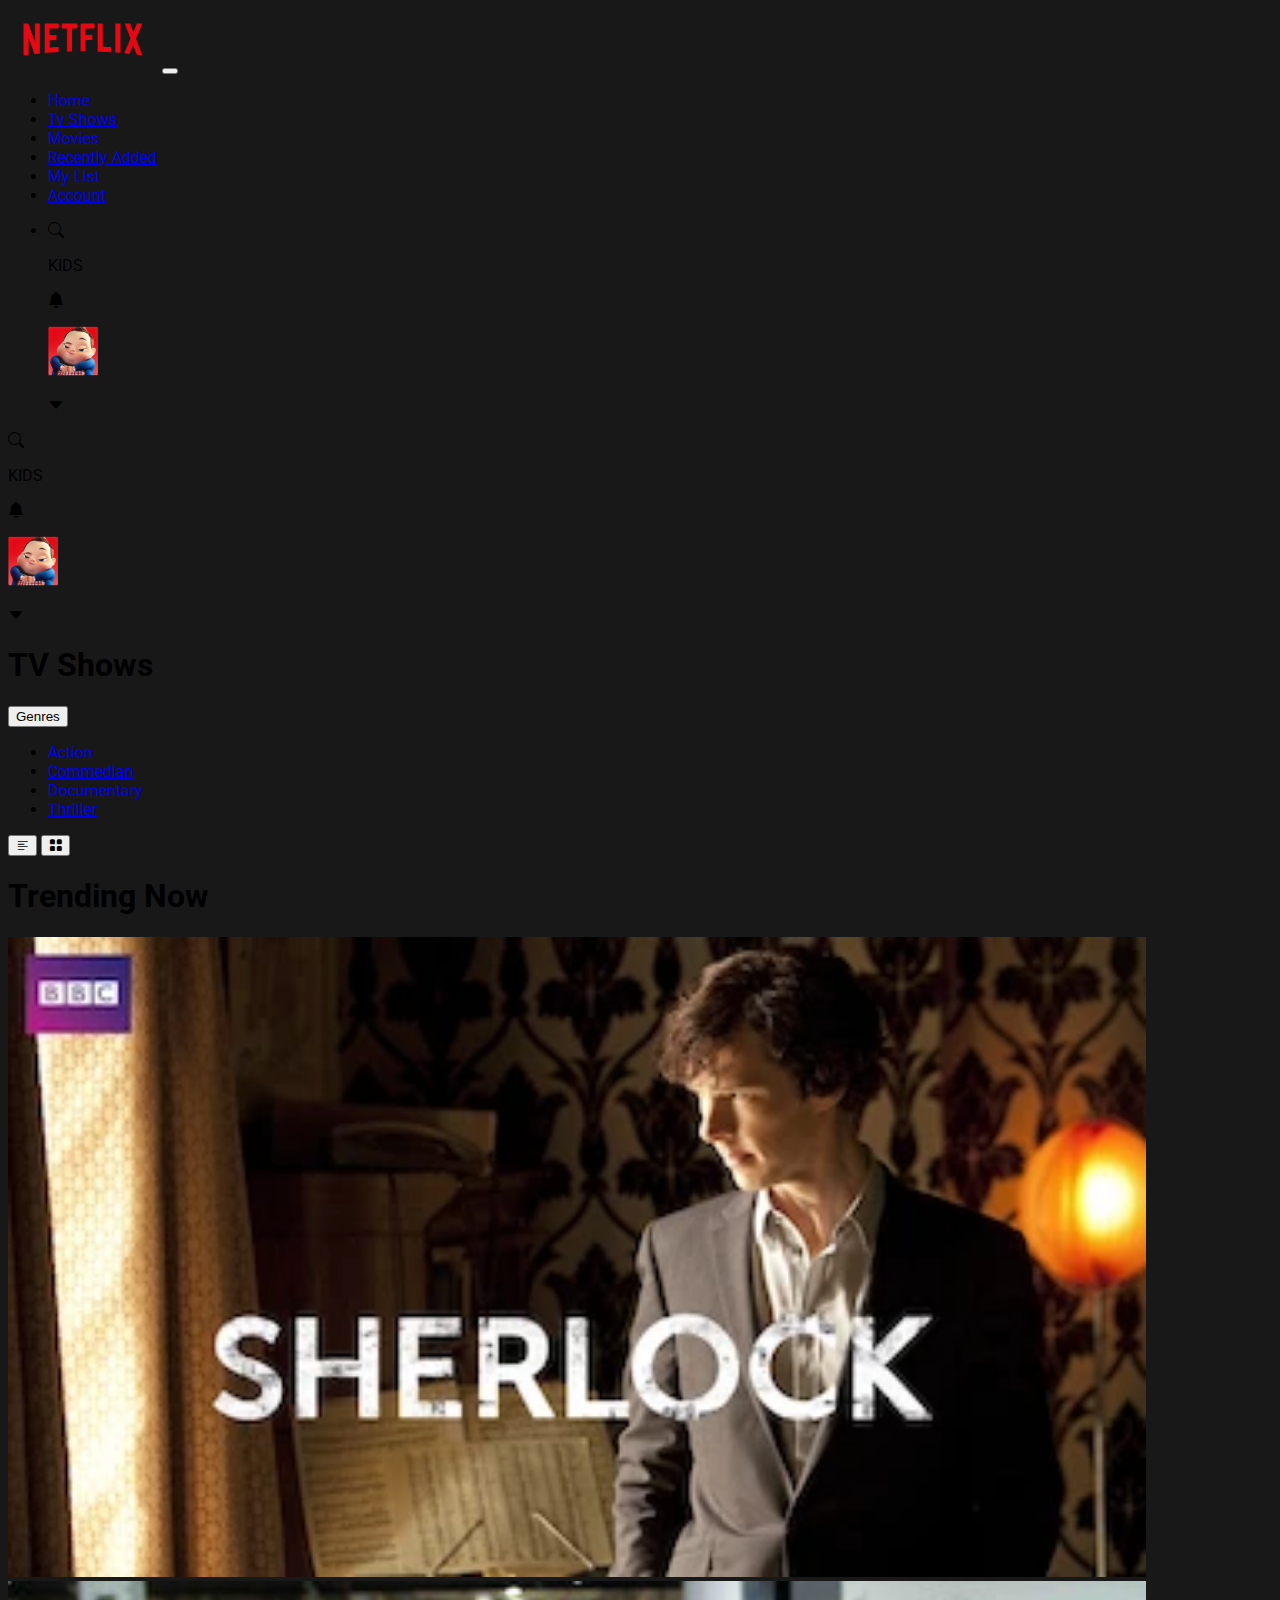
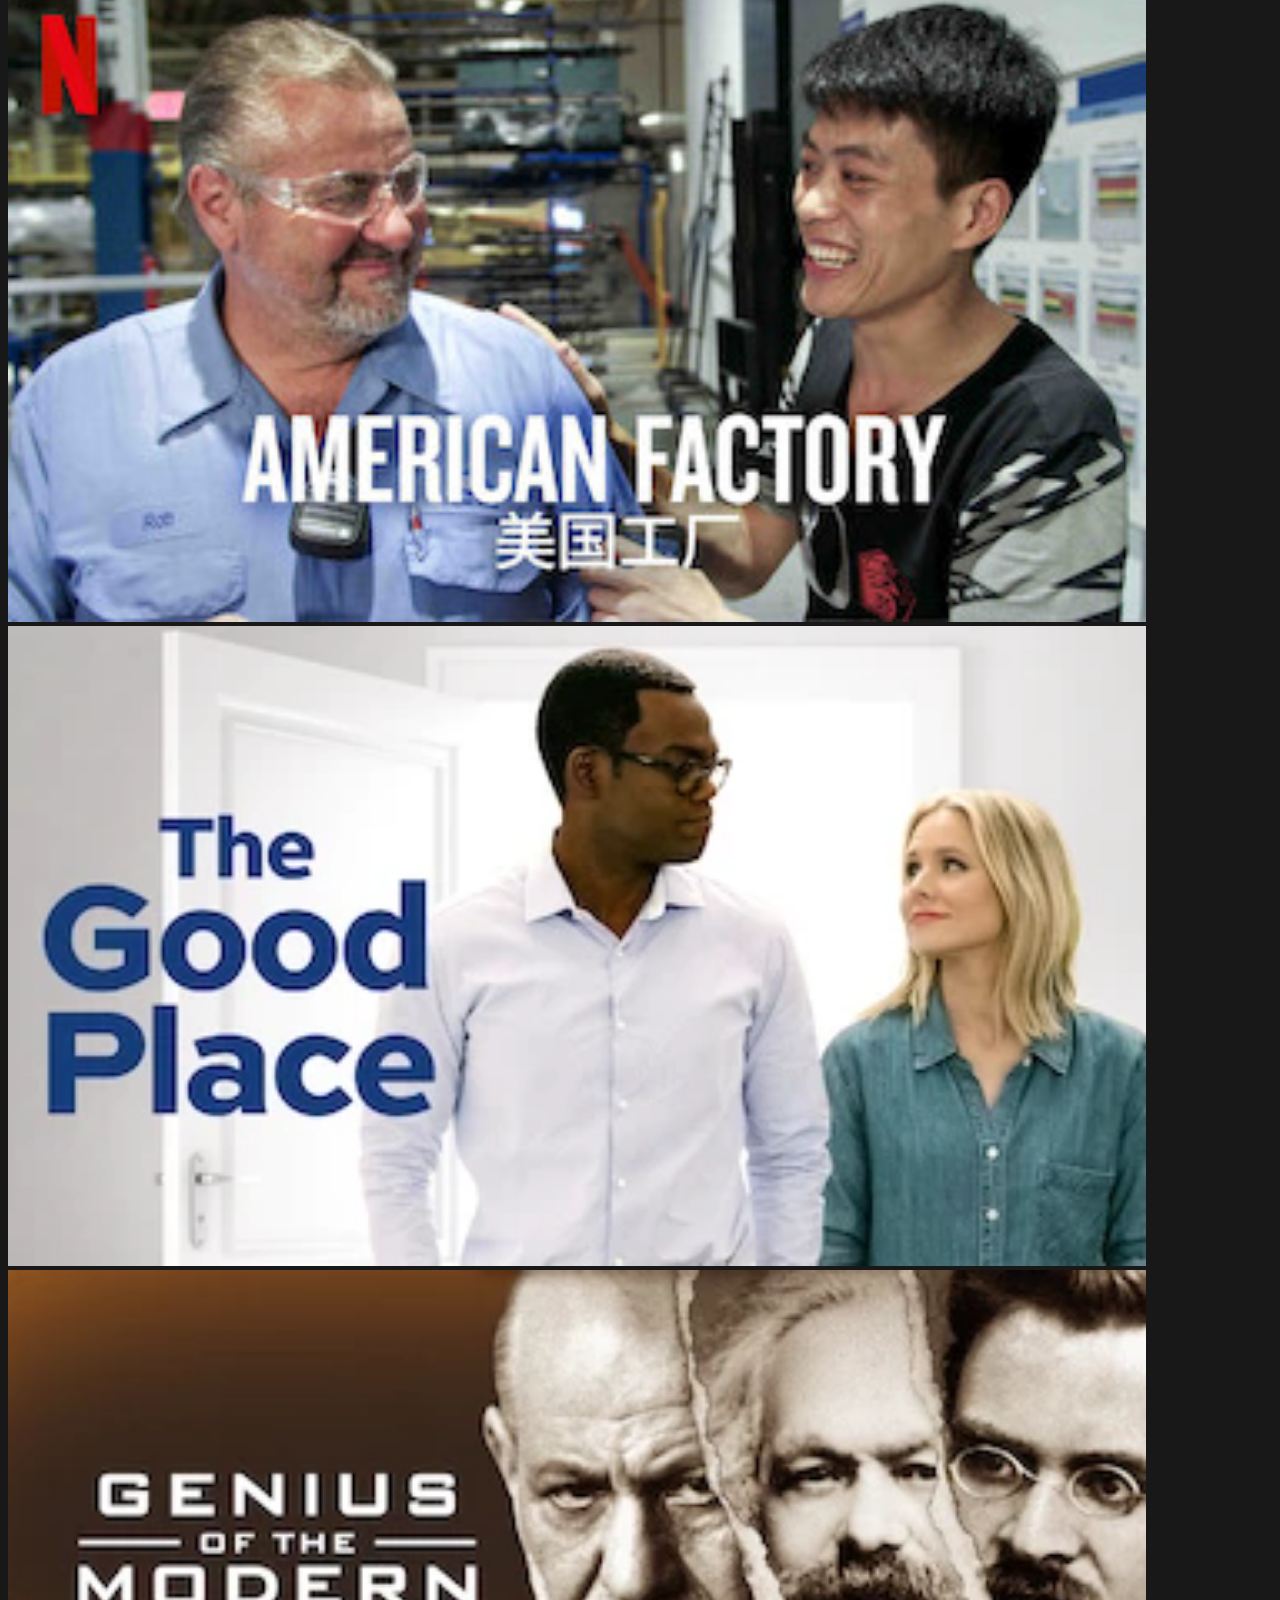
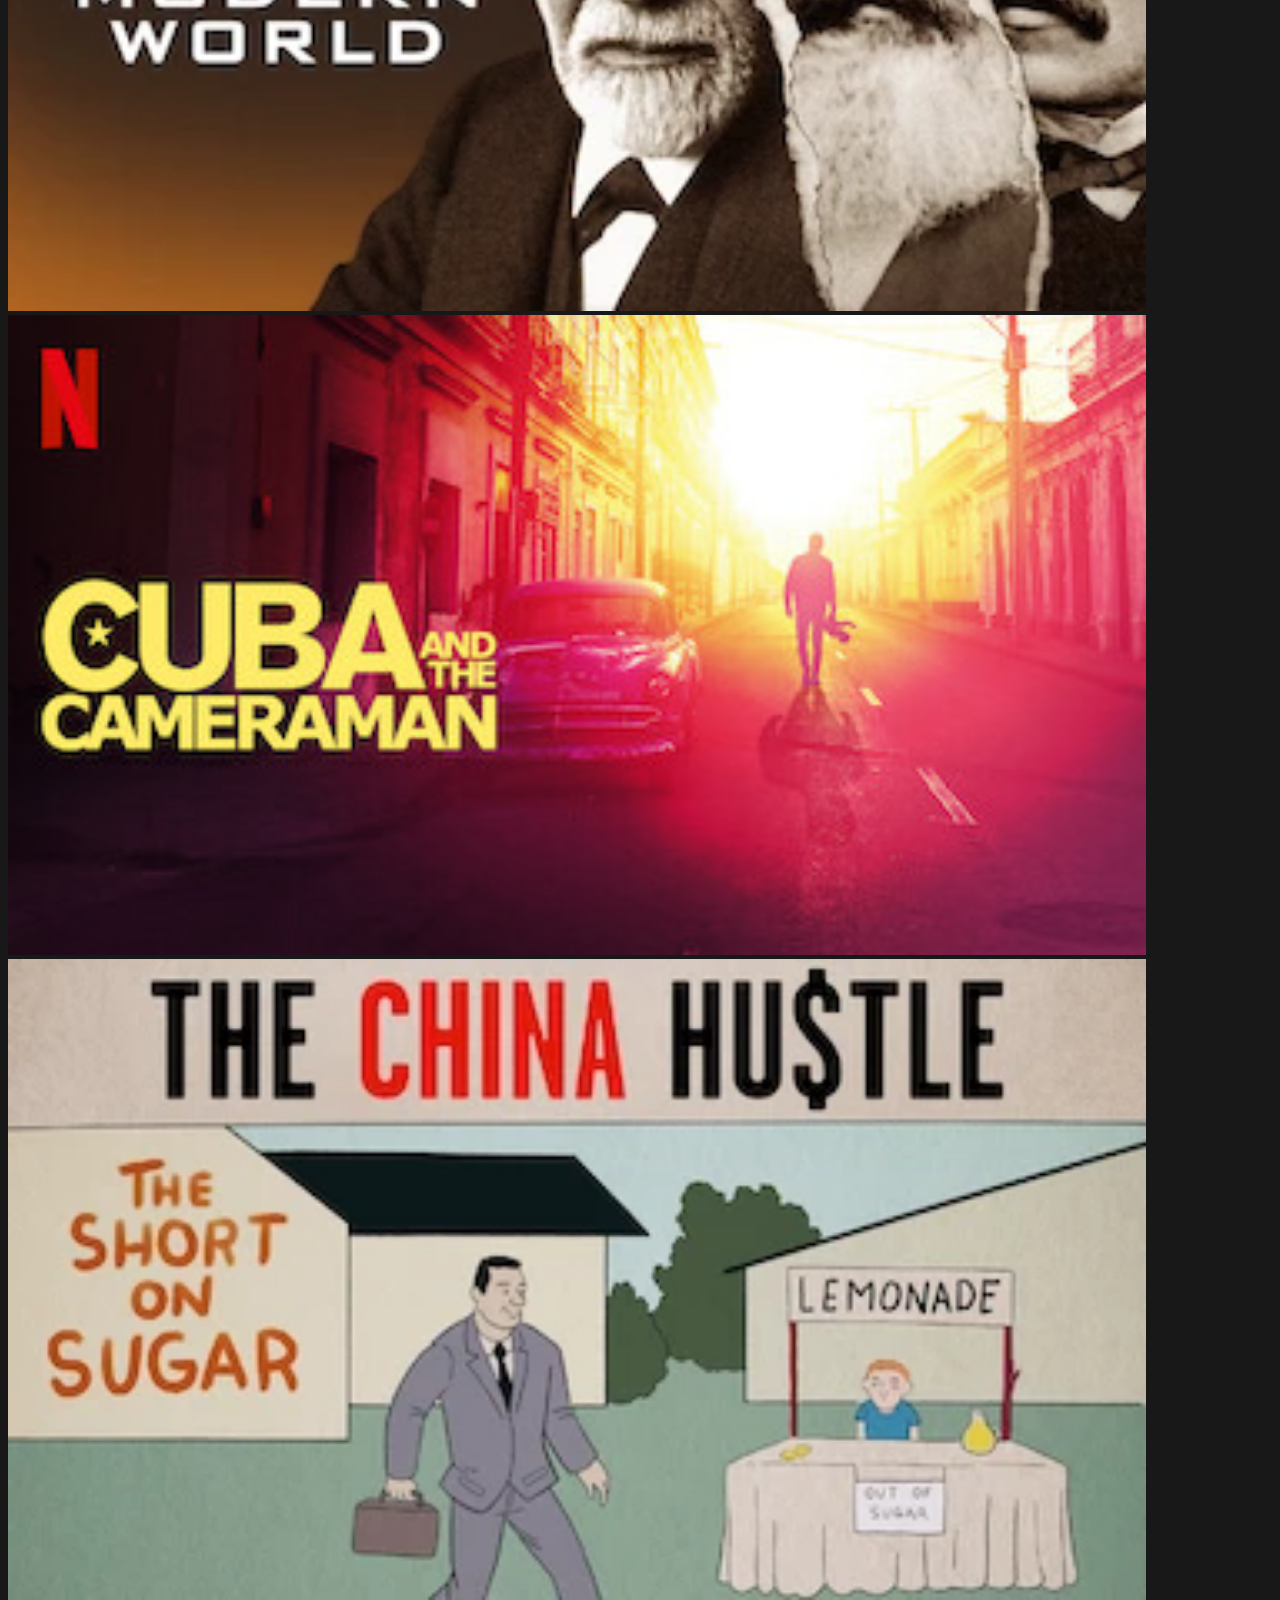
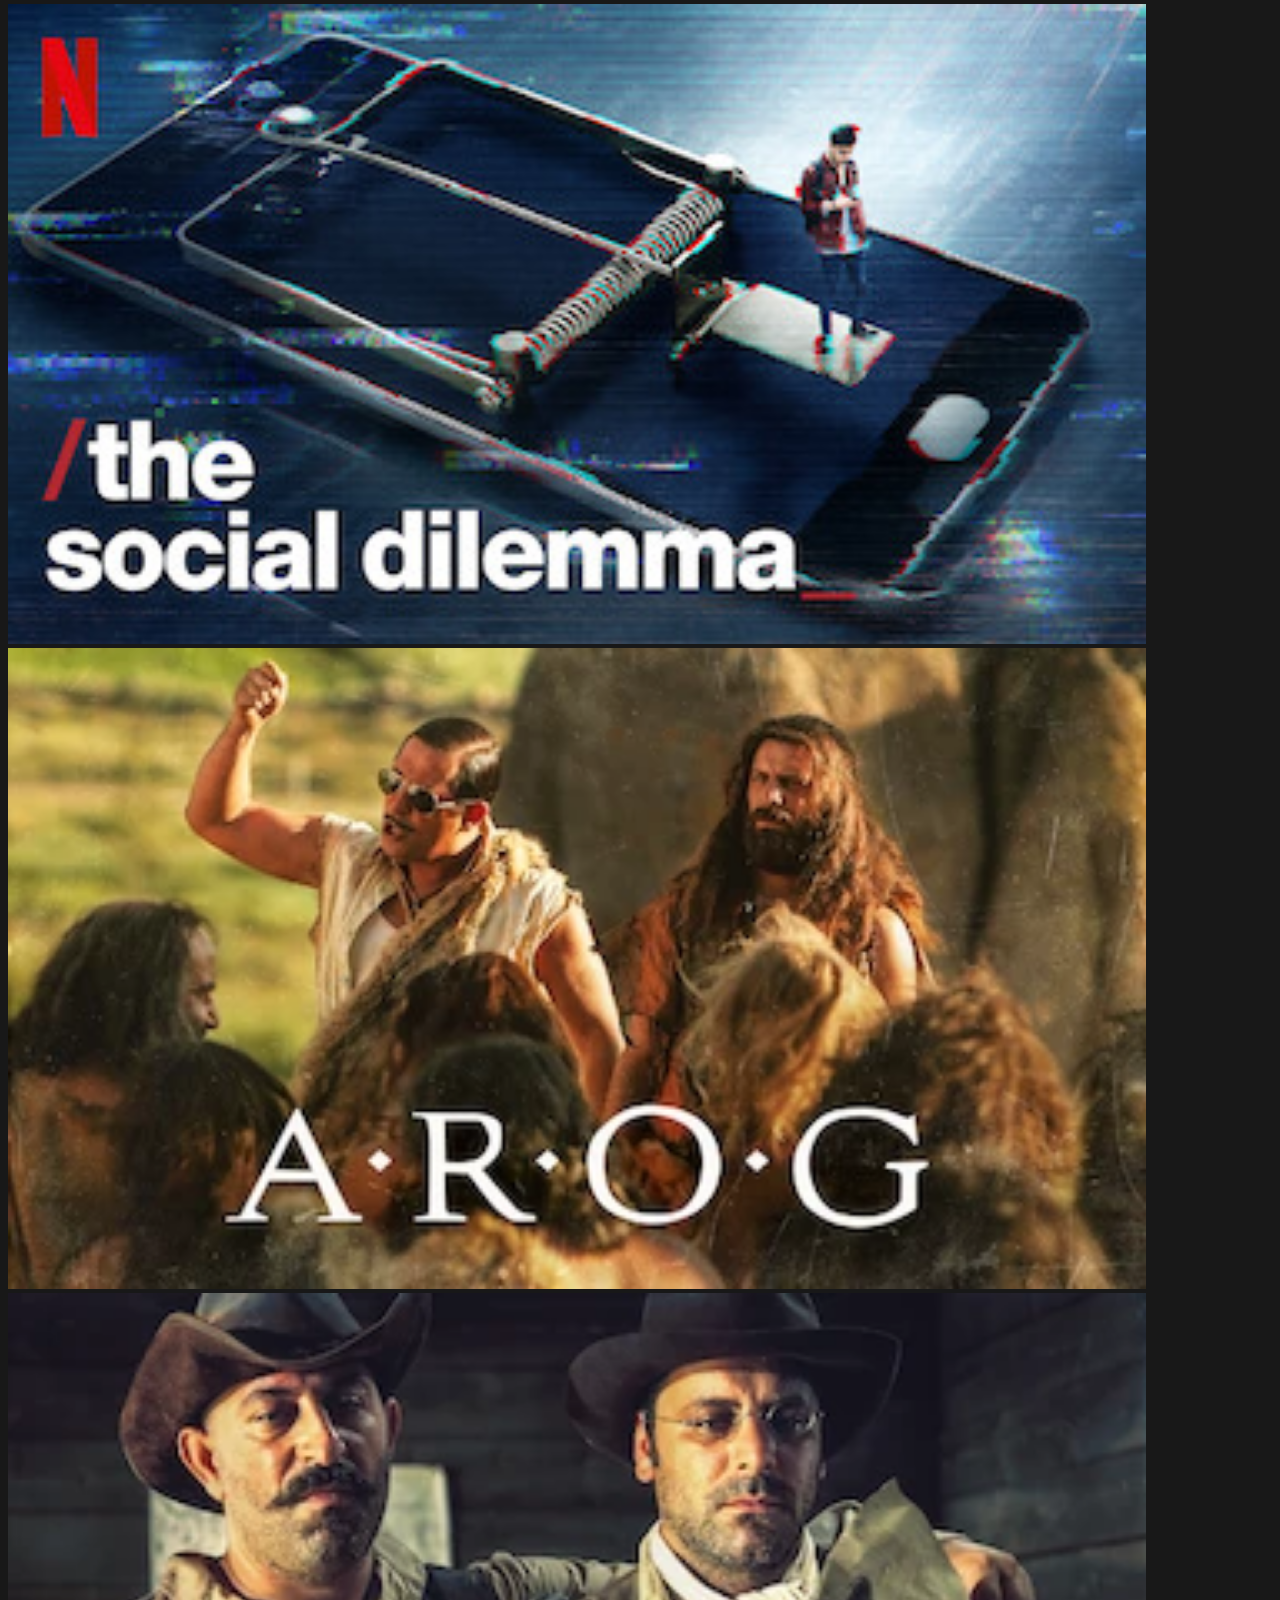
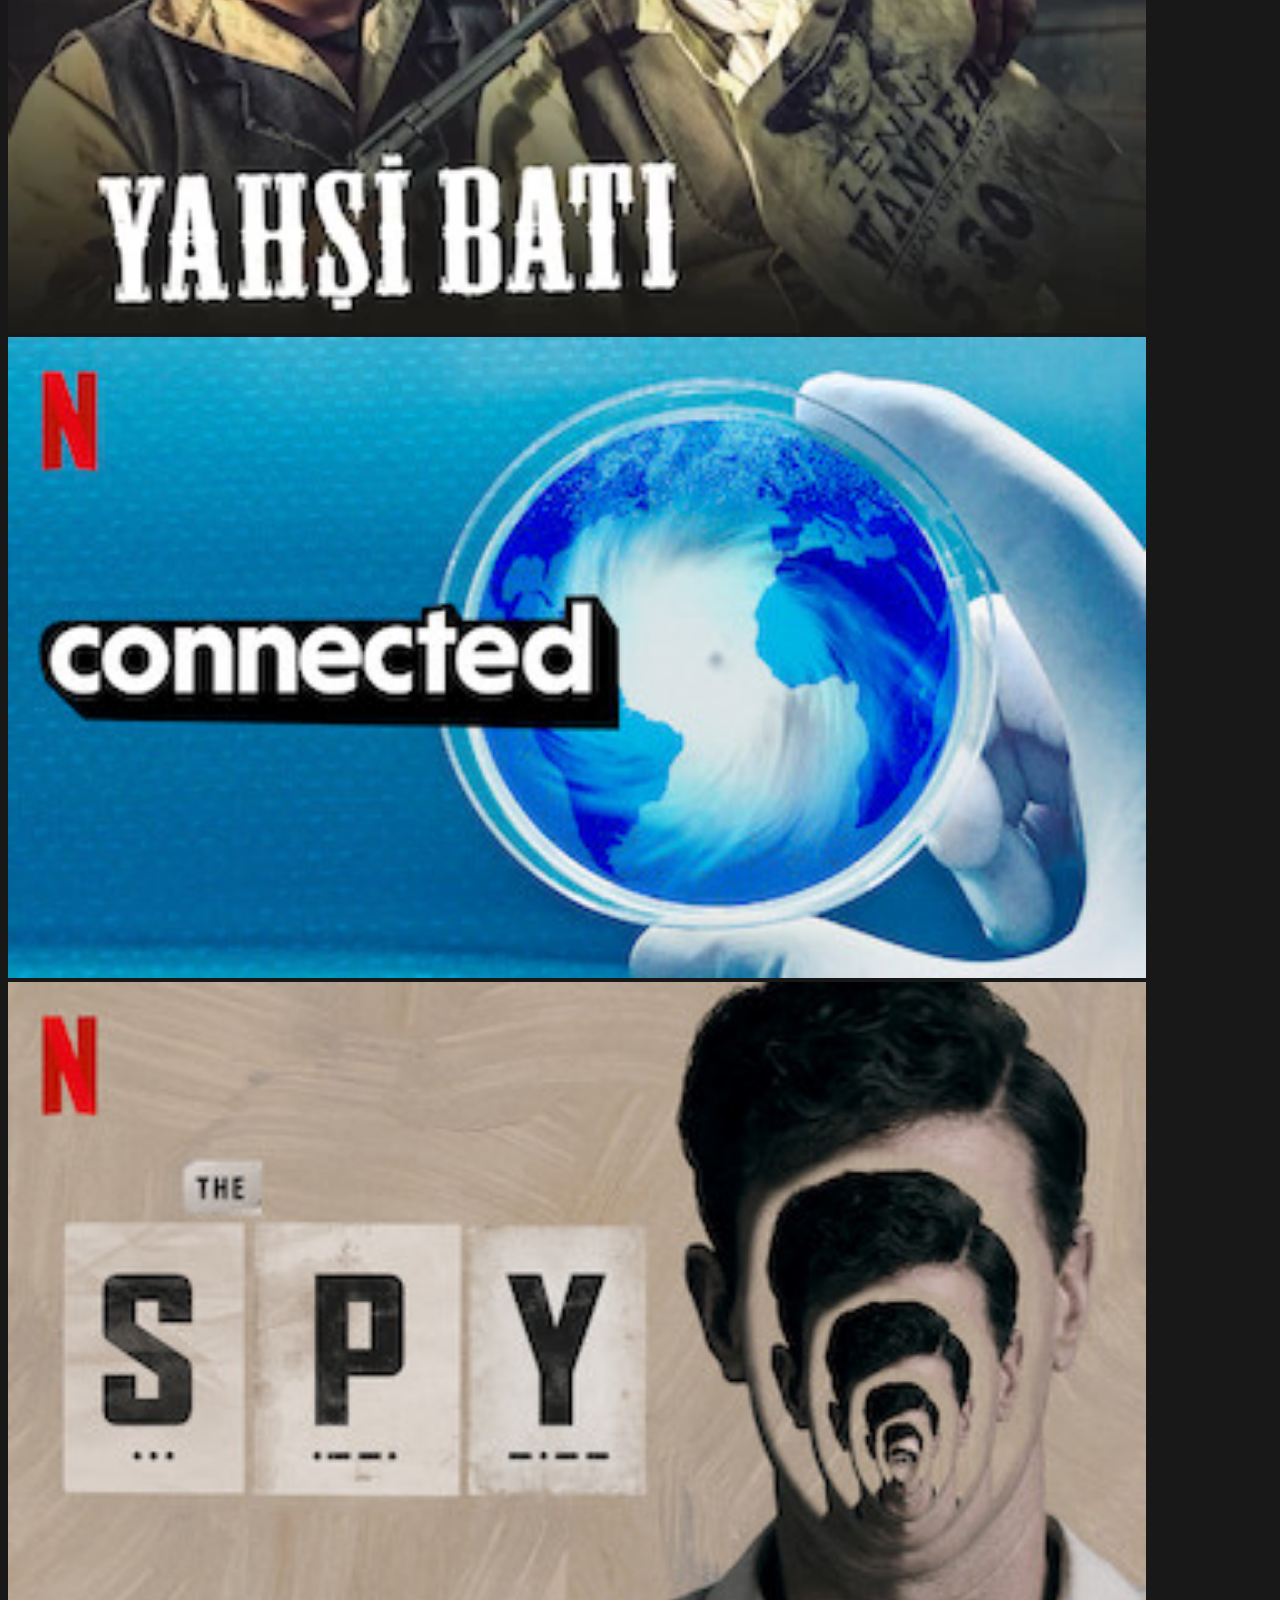
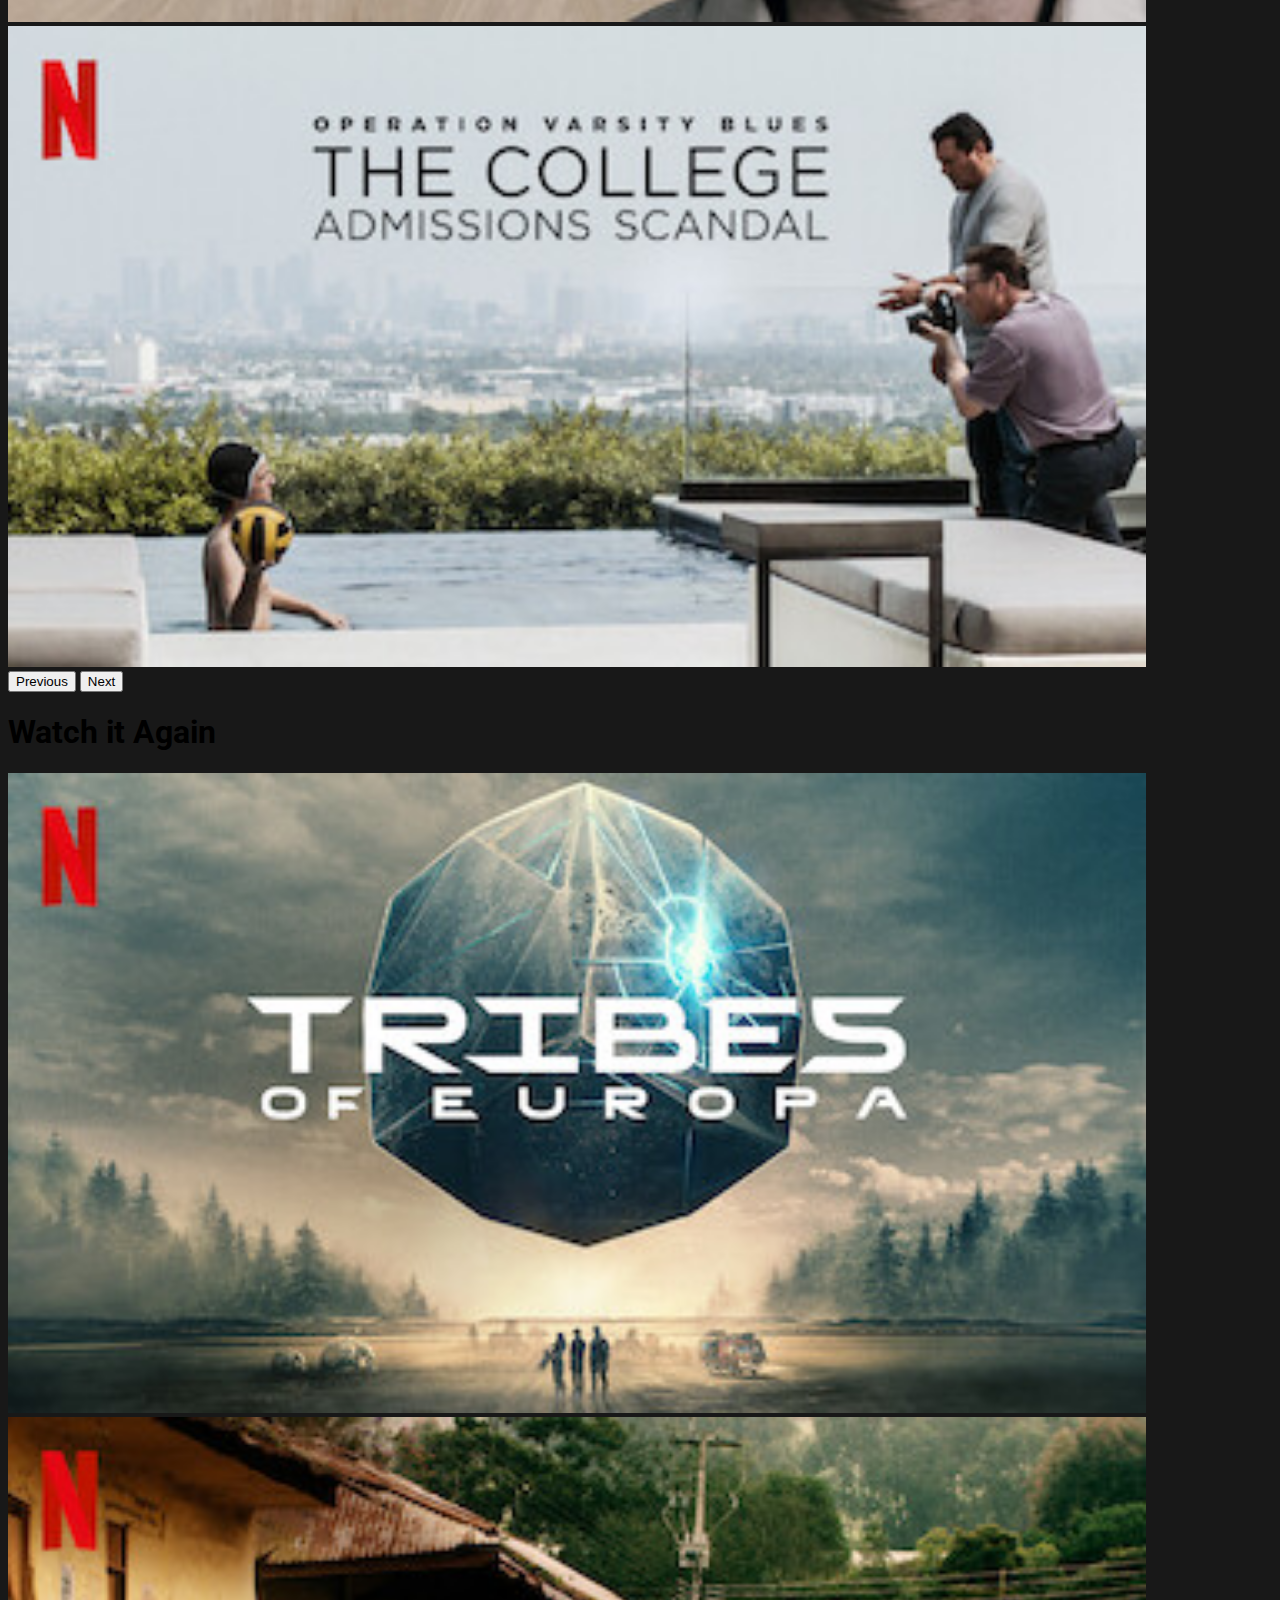
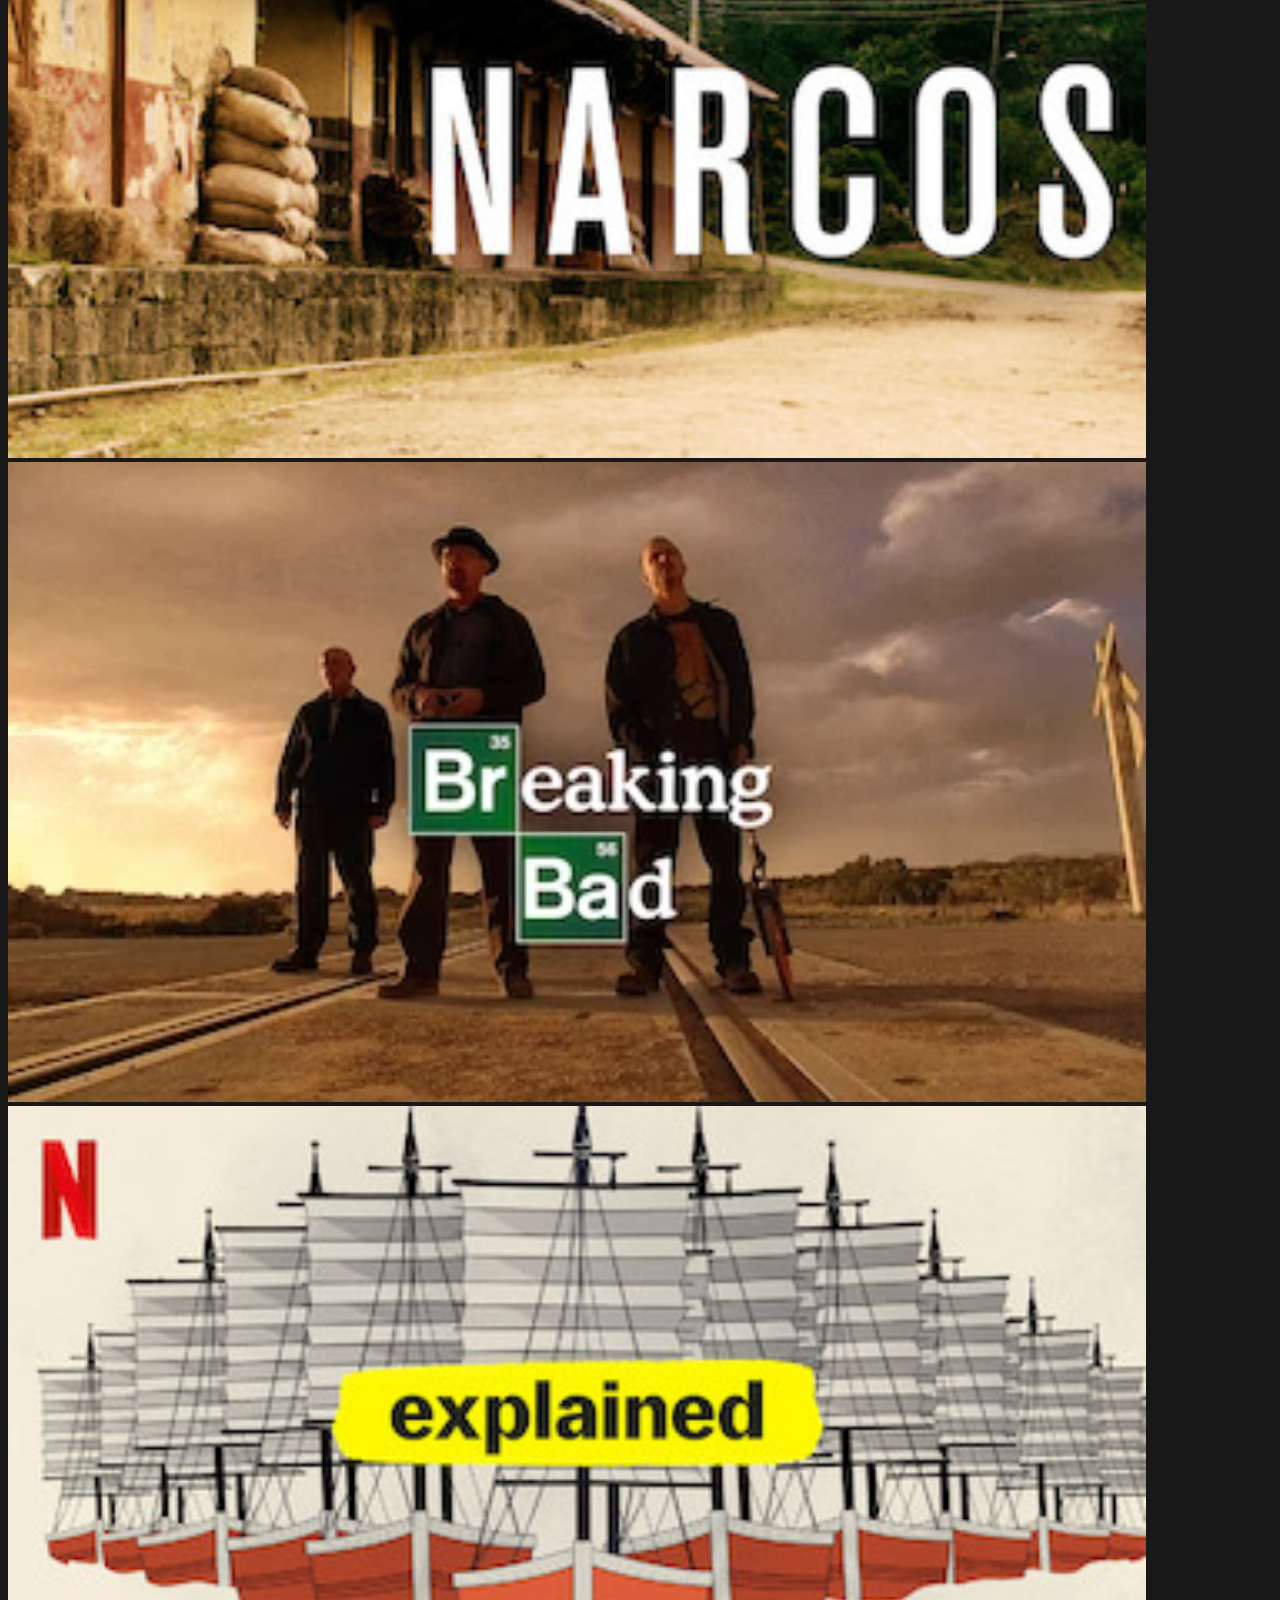
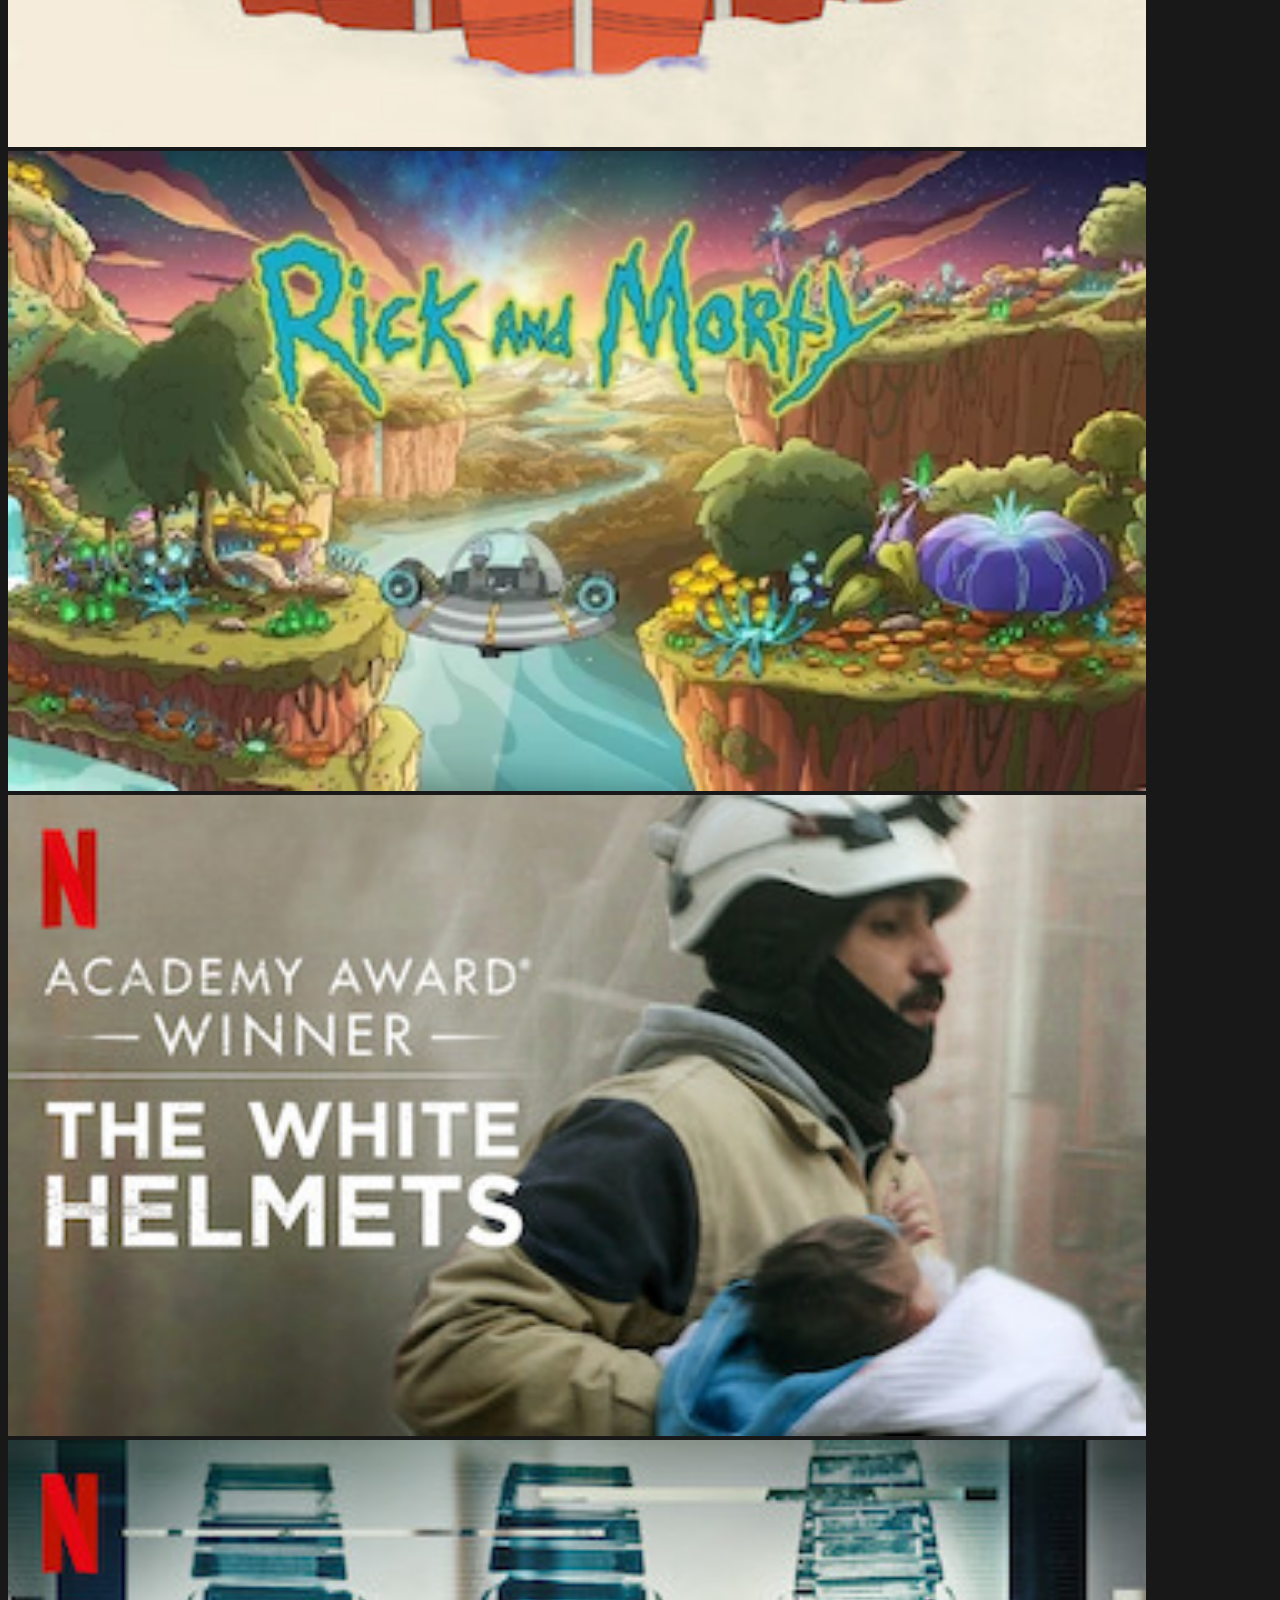
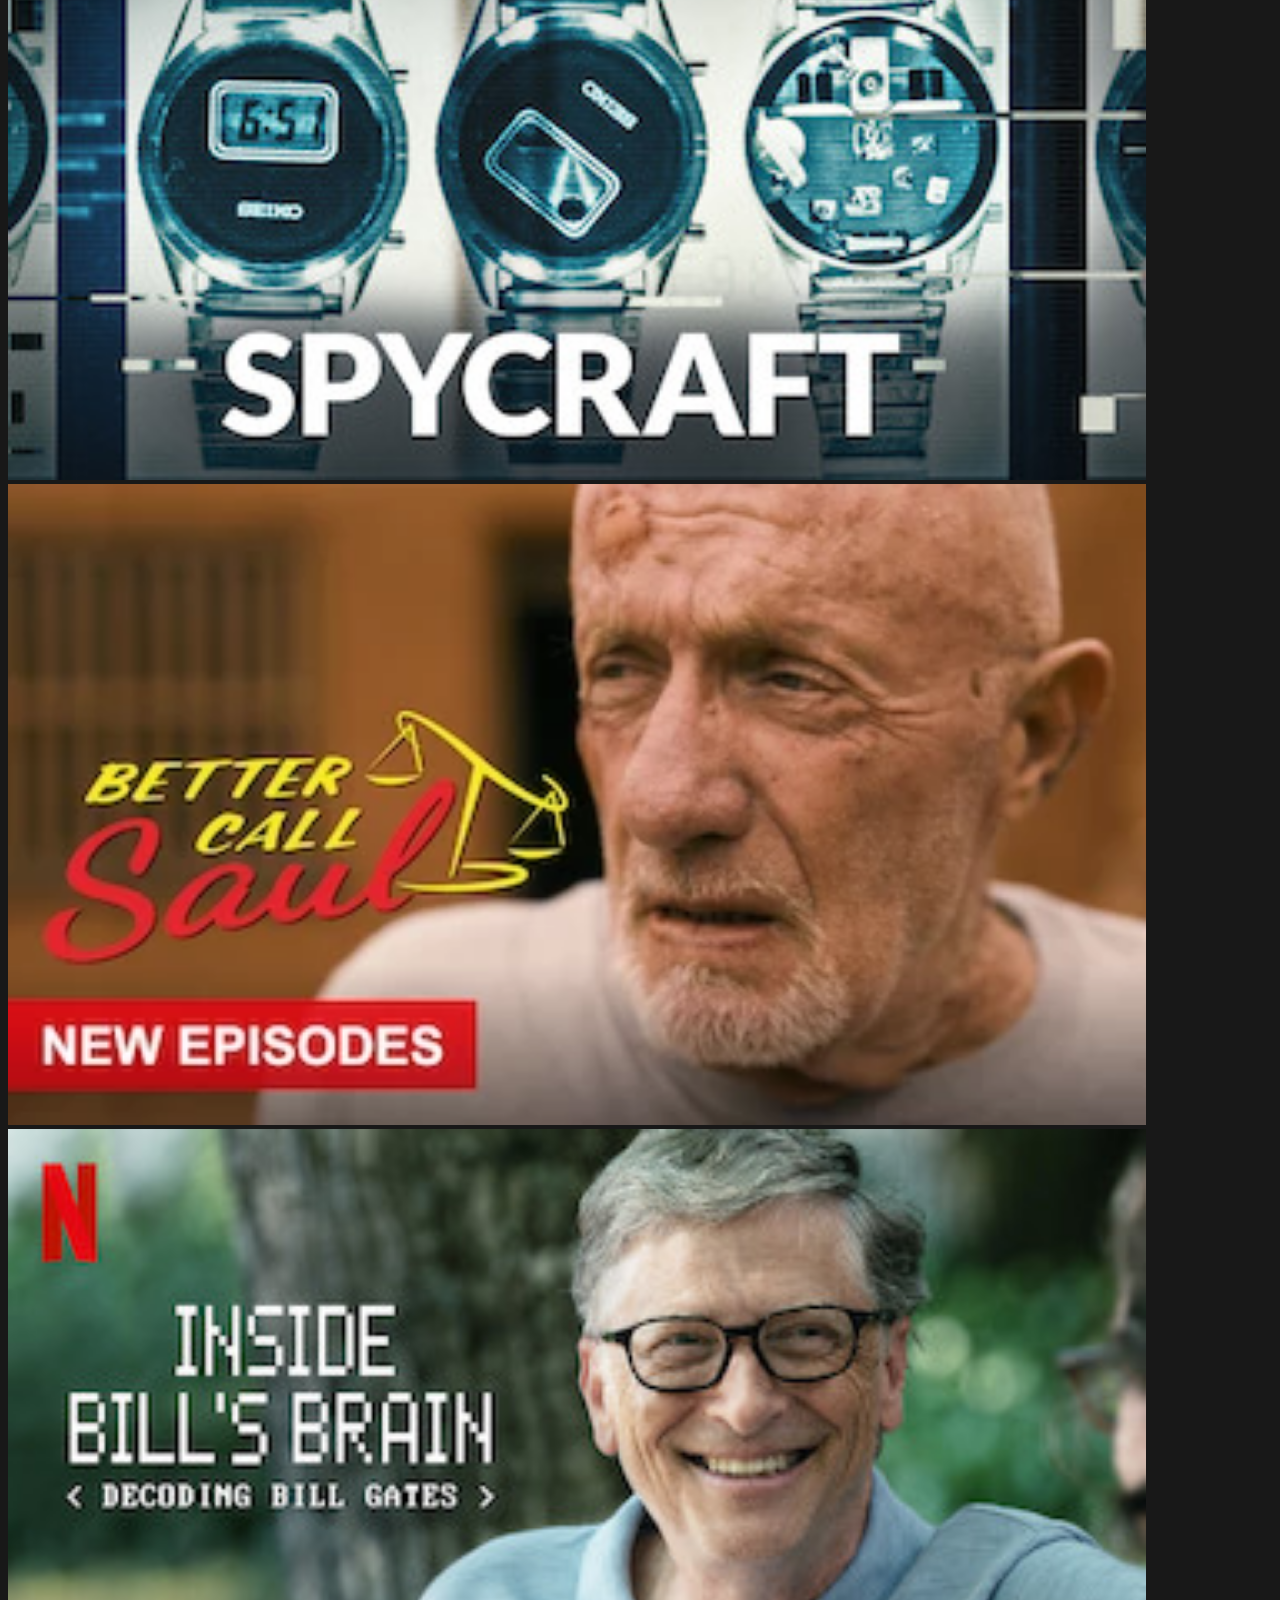
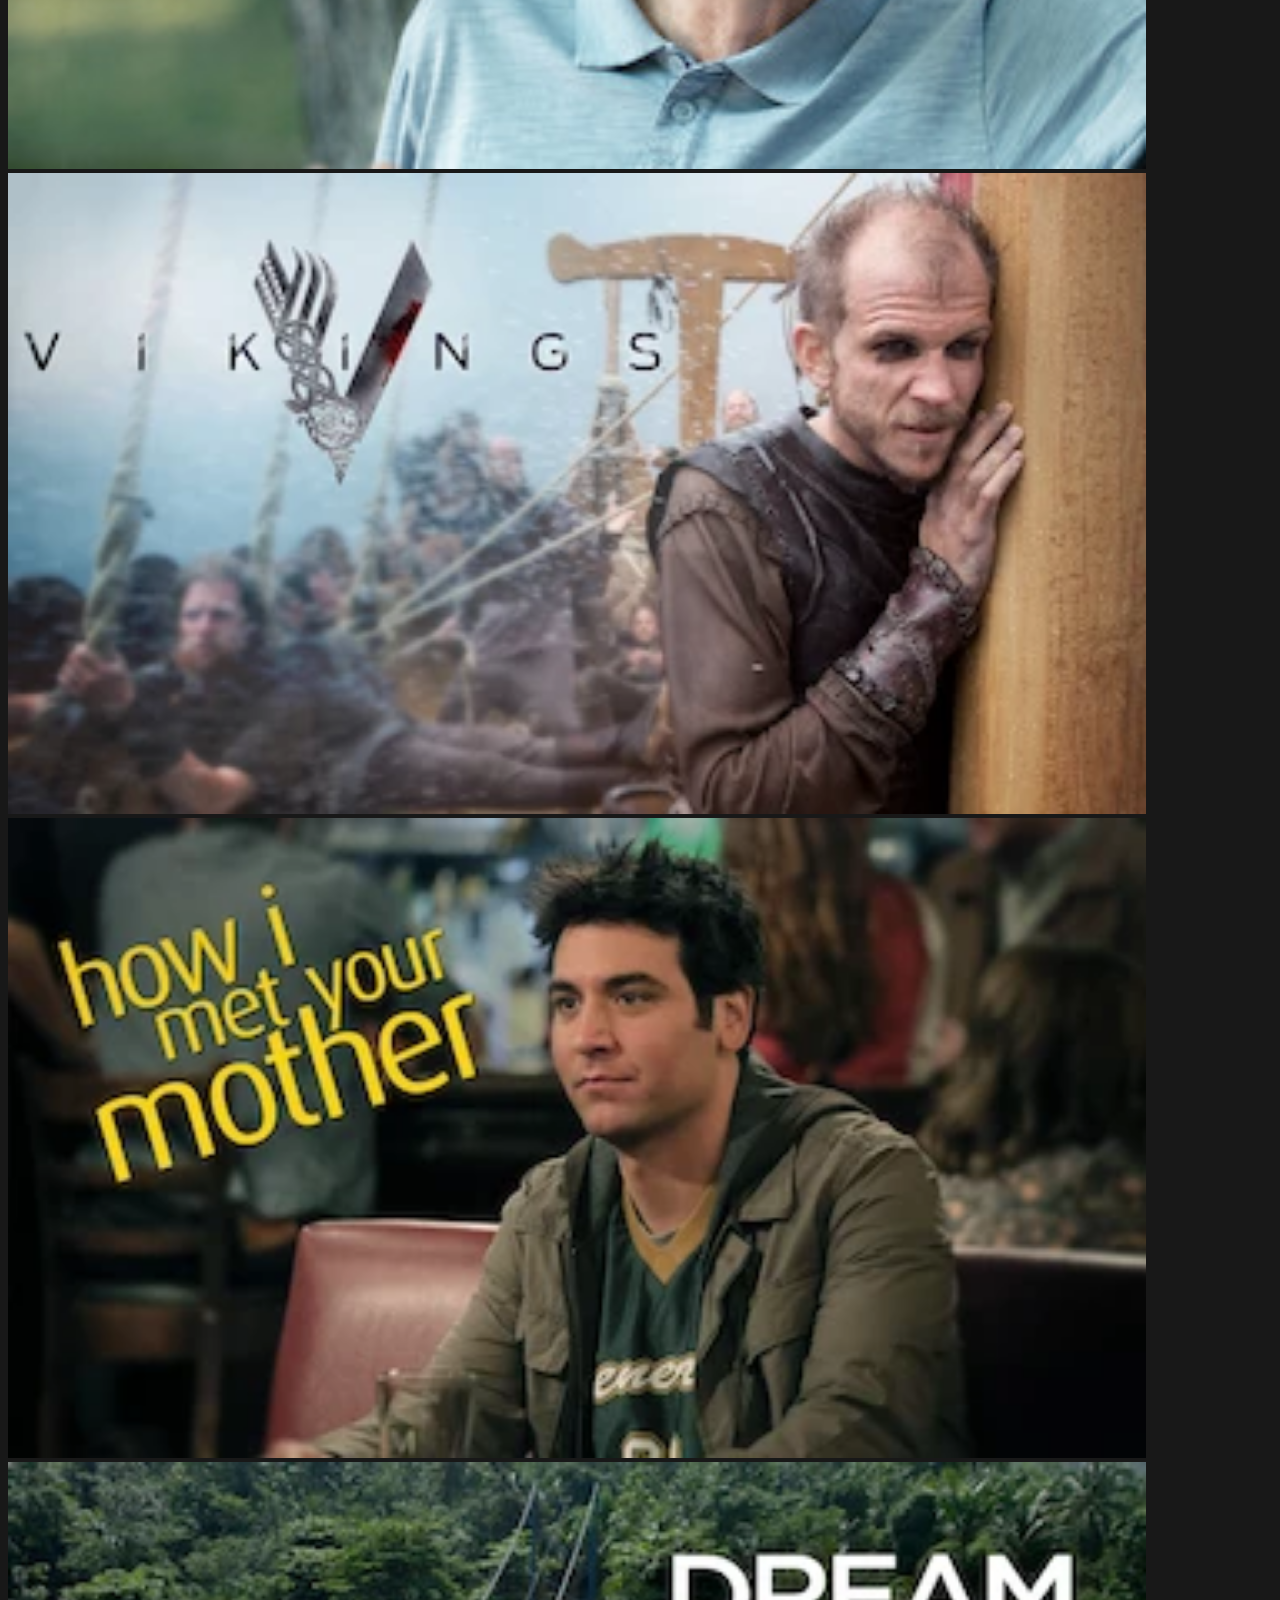
<file: index.html>
<!doctype html>
<html lang="en">

<head>
    <meta charset="utf-8">
    <meta name="viewport" content="width=device-width, initial-scale=1">
    <title>Netflix</title>
    <link href="https://cdn.jsdelivr.net/npm/bootstrap@5.3.2/dist/css/bootstrap.min.css" rel="stylesheet"
        integrity="sha384-T3c6CoIi6uLrA9TneNEoa7RxnatzjcDSCmG1MXxSR1GAsXEV/Dwwykc2MPK8M2HN" crossorigin="anonymous">
    <link rel="stylesheet" href="https://cdn.jsdelivr.net/npm/bootstrap-icons@1.11.1/font/bootstrap-icons.css">
    <link rel="stylesheet" href="styles.css">

    <!--Ciao Stefano ti lascio qualche commento di accompagnamento, sono partito malissimo iniziando dal carosello
e alla fine non sono riuscito a rendere il sito responsive specialmente il menu, l'icona avatar non sono riuscito a collegarla alla 
pagina profilo, ho creato una nuova voce nel menù e l'ho collegata la-->


</head>

<body>
    <div class="ms-4">
        <header>
            <nav class="navbar navbar-expand-lg">
                <div class="container-fluid d-flex mx-4">
                    <a class="navbar-brand me-5" href="#"><img src="assets/netflix_logo.png" alt="logo"
                            width="150px"></a>

                    <button class="navbar-toggler bg-secondary" type="button" data-bs-toggle="collapse"
                        data-bs-target="#navbarSupportedContent" aria-controls="navbarSupportedContent"
                        aria-expanded="false" aria-label="Toggle navigation">
                        <span class="navbar-toggler-icon"></span>
                    </button>
                    <div class="collapse navbar-collapse" id="navbarSupportedContent">
                        <ul class="navbar-nav me-auto mb-2 mb-lg-0 text-white">
                            <li class="nav-item me-3">
                                <a class="nav-link text-white" href="#">Home</a>
                            </li>
                            <li class="nav-item me-3">
                                <a class="nav-link text-white" href="#">Tv Shows</a>
                            </li>
                            <li class="nav-item me-3">
                                <a class="nav-link text-white" href="#">Movies</a>
                            </li>
                            <li class="nav-item me-3">
                                <a class="nav-link text-white" href="#">Recently Added</a>
                            </li>
                            <li class="nav-item me-3">
                                <a class="nav-link text-white" href="#">My List</a>
                            </li>
                            <li class="nav-item me-3">
                                <a class="nav-link text-white" href="profile.html">Account</a>
                            </li>
                            <li>
                                <div class="row gx-4 d-sm-flex d-md-none me-4">
                                    <div class="col col-2 pt-3">
                                        <p class="text-white fs-5">
                                            <i class="bi bi-search">
                                            </i>
                                        </p>
                                    </div>
                                    <div class="col col-3 pt-3">
                                        <p class="text-white fs-5">KIDS
                                        </p>
                                    </div>
                                    <div class="col col-2 pt-3">
                                        <p class="text-white fs-5">
                                            <i class="bi bi-bell-fill">
                                            </i>
                                        </p>
                                    </div>
                                    <div class="col col-3">
                                        <a href="profile.html">
                                            <img src="assets/avatar.png" alt="avatar" width="50px" height="50px"
                                                class="mt-2 ms-3">
                                        </a>
                                    </div>

                                    <div class="col col-2 pt-3">
                                        <p class="text-white"><i class="bi bi-caret-down-fill"></i></p>
                                    </div>
                                </div>
                            </li>
                        </ul>
                    </div>

                    <div class="row gx-4 d-md-flex me-4">
                        <div class="col col-2 pt-3">
                            <p class="text-white fs-5">
                                <i class="bi bi-search">
                                </i>
                            </p>
                        </div>
                        <div class="col col-3 pt-3">
                            <p class="text-white fs-5">KIDS
                            </p>
                        </div>
                        <div class="col col-2 pt-3">
                            <p class="text-white fs-5">
                                <i class="bi bi-bell-fill">
                                </i>
                            </p>
                        </div>
                        <div class="col col-3">
                            <img src="assets/avatar.png" alt="avatar" width="50px" height="50px" class="mt-2 ms-3">
                        </div>
                        <div class="col col-2 pt-3">
                            <p class="text-white"><i class="bi bi-caret-down-fill"></i></p>
                        </div>
                    </div>

                </div>
            </nav>
        </header>
        <div class="container-fluid px-5 pt-4">
            <div class="row">
                <div class="col col-2">
                    <h1 class="text-white fs-1">TV Shows</h1>
                </div>
                <div class="col col-1">
                    <div class="btn-group" role="group">
                        <button type="button"
                            class="btn btn-lg bg-black text-white border border-white rounded-0 dropdown-toggle ms-5 mt-1"
                            data-bs-toggle="dropdown" aria-expanded="false">
                            Genres
                        </button>
                        <ul class="dropdown-menu bg-black rounded-0">
                            <li><a class="dropdown-item text-white" href="#">Action</a></li>
                            <li><a class="dropdown-item text-white" href="#">Commedian</a></li>
                            <li><a class="dropdown-item text-white" href="#">Documentary</a></li>
                            <li><a class="dropdown-item text-white" href="#">Thriller</a></li>
                        </ul>
                    </div>
                </div>
                <div class="col offset-7 col-2 d-flex justify-content-end">
                    <div class="btn-group me-5" role="group" aria-label="Basic outlined example">
                        <button type="button" class="btn btn-dark border-1 border-white rounded-0 px-4"><i
                                class="bi bi-text-left fs-5"></i></button>
                        <button type="button" class="btn btn-lg btn-dark border-1 border-white rounded-0 px-4"><i
                                class="bi bi-grid-fill fs-5"></i></button>
                    </div>
                </div>
            </div>
        </div>
        <main>
            <div class="container-fluid px-5 pt-5">
                <div class="row">
                    <div class="col col-12 mb-3">
                        <h1 class="text-white fs-2">Trending Now</h1>
                    </div>
                </div>
            </div>
            <div class="container-fluid px-5">
                <div id="carouselExample1" class="carousel slide">
                    <div class="carousel-inner">
                        <div class="carousel-item active">
                            <div class="row">
                                <div class="col col-12 col-md-6 col-lg-2"> <img src="assets/media/media0.webp" alt=""
                                        width="90%"></div>
                                <div class="col col-12 col-md-6 col-lg-2"> <img src="assets/media/media1.jpg" alt=""
                                        width="90%"></div>
                                <div class="col col-12 col-md-6 col-lg-2"> <img src="assets/media/media2.webp" alt=""
                                        width="90%"></div>
                                <div class="col col-12 col-md-6 col-lg-2"> <img src="assets/media/media3.webp" alt=""
                                        width="90%"></div>
                                <div class="col col-12 col-md-6 col-lg-2"> <img src="assets/media/media4.jpg" alt=""
                                        width="90%"></div>
                                <div class="col col-12 col-md-6 col-lg-2"> <img src="assets/media/media5.webp" alt=""
                                        width="90%"></div>
                            </div>
                        </div>
                        <div class="carousel-item">
                            <div class="row">
                                <div class="col col-12 col-md-6 col-lg-2"><img src="assets/media/media6.jpg" alt=""
                                        width="90%"></div>
                                <div class="col col-12 col-md-6 col-lg-2"><img src="assets/media/media7.webp" alt=""
                                        width="90%"></div>
                                <div class="col col-12 col-md-6 col-lg-2"><img src="assets/media/media8.webp" alt=""
                                        width="90%"></div>
                                <div class="col col-12 col-md-6 col-lg-2"><img src="assets/media/media9.jpg" alt=""
                                        width="90%"></div>
                                <div class="col col-12 col-md-6 col-lg-2"><img src="assets/media/media10.jpg" alt=""
                                        width="90%"></div>
                                <div class="col col-12 col-md-6 col-lg-2"><img src="assets/media/media11.jpg" alt=""
                                        width="90%"></div>
                            </div>
                        </div>
                    </div>
                    <button class="carousel-control-prev" type="button" data-bs-target="#carouselExample1"
                        data-bs-slide="prev">
                        <span class="carousel-control-prev-icon invisible" aria-hidden="true"></span>
                        <span class="visually-hidden invisible">Previous</span>
                    </button>
                    <button class="carousel-control-next" type="button" data-bs-target="#carouselExample1"
                        data-bs-slide="next">
                        <span class="carousel-control-next-icon invisible" aria-hidden="true"></span>
                        <span class="visually-hidden invisible">Next</span>
                    </button>
                </div>
            </div>

            <div class="container-fluid px-5 pt-5">
                <div class="row">
                    <div class="col col-12 mb-3">
                        <h1 class="text-white fs-2">Watch it Again</h1>
                    </div>
                </div>
            </div>
            <div class="container-fluid px-5">
                <div id="carouselExample2" class="carousel slide">
                    <div class="carousel-inner">
                        <div class="carousel-item active">
                            <div class="row">
                                <div class="col col-12 col-md-6 col-lg-2"> <img src="assets/media/media12.jpg" alt=""
                                        width="90%"></div>
                                <div class="col col-12 col-md-6 col-lg-2"> <img src="assets/media/media13.jpg" alt=""
                                        width="90%"></div>
                                <div class="col col-12 col-md-6 col-lg-2"> <img src="assets/media/media14.webp" alt=""
                                        width="90%"></div>
                                <div class="col col-12 col-md-6 col-lg-2"> <img src="assets/media/media15.jpg" alt=""
                                        width="90%"></div>
                                <div class="col col-12 col-md-6 col-lg-2"> <img src="assets/media/media16.webp" alt=""
                                        width="90%"></div>
                                <div class="col col-12 col-md-6 col-lg-2"> <img src="assets/media/media17.jpg" alt=""
                                        width="90%"></div>
                            </div>
                        </div>
                        <div class="carousel-item">
                            <div class="row">
                                <div class="col col-12 col-md-6 col-lg-2"><img src="assets/media/media18.jpg" alt=""
                                        width="90%"></div>
                                <div class="col col-12 col-md-6 col-lg-2"><img src="assets/media/media19.webp" alt=""
                                        width="90%"></div>
                                <div class="col col-12 col-md-6 col-lg-2"><img src="assets/media/media20.jpg" alt=""
                                        width="90%"></div>
                                <div class="col col-12 col-md-6 col-lg-2"><img src="assets/media/media21.webp" alt=""
                                        width="90%"></div>
                                <div class="col col-12 col-md-6 col-lg-2"><img src="assets/media/media22.webp" alt=""
                                        width="90%"></div>
                                <div class="col col-12 col-md-6 col-lg-2"><img src="assets/media/media23.webp" alt=""
                                        width="90%"></div>
                            </div>
                        </div>
                    </div>
                    <button class="carousel-control-prev" type="button" data-bs-target="#carouselExample2"
                        data-bs-slide="prev">
                        <span class="carousel-control-prev-icon invisible" aria-hidden="true"></span>
                        <span class="visually-hidden invisible">Previous</span>
                    </button>
                    <button class="carousel-control-next" type="button" data-bs-target="#carouselExample2"
                        data-bs-slide="next">
                        <span class="carousel-control-next-icon invisible" aria-hidden="true"></span>
                        <span class="visually-hidden invisible">Next</span>
                    </button>
                </div>
            </div>

            <div class="container-fluid px-5 pt-5">
                <div class="row">
                    <div class="col col-12 mb-3">
                        <h1 class="text-white fs-2">New Releases</h1>
                    </div>
                </div>
            </div>
            <div class="container-fluid px-5">
                <div id="carouselExample3" class="carousel slide">
                    <div class="carousel-inner">
                        <div class="carousel-item active">
                            <div class="row">
                                <div class="col col-12 col-md-6 col-lg-2"> <img src="assets/media/media24.jpg" alt=""
                                        width="90%"></div>
                                <div class="col col-12 col-md-6 col-lg-2"> <img src="assets/media/media25.webp" alt=""
                                        width="90%"></div>
                                <div class="col col-12 col-md-6 col-lg-2"> <img src="assets/media/media26.webp" alt=""
                                        width="90%"></div>
                                <div class="col col-12 col-md-6 col-lg-2"> <img src="assets/media/media27.jpg" alt=""
                                        width="90%"></div>
                                <div class="col col-12 col-md-6 col-lg-2"> <img src="assets/media/media28.jpg" alt=""
                                        width="90%"></div>
                                <div class="col col-12 col-md-6 col-lg-2"> <img src="assets/media/media29.jpg" alt=""
                                        width="90%"></div>
                            </div>
                        </div>
                        <div class="carousel-item">
                            <div class="row">
                                <div class="col col-12 col-md-6 col-lg-2"><img src="assets/media/media30.jpg" alt=""
                                        width="90%"></div>
                                <div class="col col-12 col-md-6 col-lg-2"><img src="assets/media/media31.webp" alt=""
                                        width="90%"></div>
                                <div class="col col-12 col-md-6 col-lg-2"><img src="assets/media/media32.jpg" alt=""
                                        width="90%"></div>
                                <div class="col col-12 col-md-6 col-lg-2"><img src="assets/media/media21.webp" alt=""
                                        width="90%"></div>
                                <div class="col col-12 col-md-6 col-lg-2"><img src="assets/media/media22.webp" alt=""
                                        width="90%"></div>
                                <div class="col col-12 col-md-6 col-lg-2"><img src="assets/media/media23.webp" alt=""
                                        width="90%"></div>
                            </div>
                        </div>
                    </div>
                    <button class="carousel-control-prev" type="button" data-bs-target="#carouselExample3"
                        data-bs-slide="prev">
                        <span class="carousel-control-prev-icon invisible" aria-hidden="true"></span>
                        <span class="visually-hidden invisible">Previous</span>
                    </button>
                    <button class="carousel-control-next" type="button" data-bs-target="#carouselExample3"
                        data-bs-slide="next">
                        <span class="carousel-control-next-icon invisible" aria-hidden="true"></span>
                        <span class="visually-hidden invisible">Next</span>
                    </button>
                </div>
            </div>
        </main>

        <div class="separatore"></div>

        <footer>
            <div class="container">
                <div class="row">
                    <div class="col col-3">
                        <p class="text-white text-opacity-50 fs-2">
                            <i class="bi bi-facebook me-3"></i>
                            <i class="bi bi-instagram me-3"></i>
                            <i class="bi bi-twitter me-3"></i>
                            <i class="bi bi-youtube me-3"></i>
                        </p>
                    </div>
                </div>
                <div class="row">
                    <div class="col col-2 text-white text-opacity-50">
                        <p>Audio and Subtitles</p>
                        <p>Media Center</p>
                        <p>Privacy</p>
                        <p>Contact Us</p>
                    </div>
                    <div class="col offset-1 col-2 text-white text-opacity-50">
                        <p>Audio Description</p>
                        <p>Investor Relation</p>
                        <p>Legal Notices</p>
                    </div>
                    <div class="col offset-1 col-2 text-white text-opacity-50">
                        <p>Help Center</p>
                        <p>Jobs</p>
                        <p>Cookie preferencies</p>
                    </div>
                    <div class="col offset-1 col-2 text-white text-opacity-50">
                        <p>Gift Card</p>
                        <p>Terms of Use</p>
                        <p>Corporate Information</p>
                    </div>
                </div>
                <div class="row">
                    <div class="col col-2 mt-3">
                        <button type="button" class="btn btn-outline-light rounded-0 opacity-50">Service Code
                        </button>
                    </div>
                </div>
                <div class="row">
                    <div class="col col-2 mt-3 text-white text-opacity-50">
                        <p>&copy; 1997-2019 Netflix, Inc.</p>
                    </div>
                </div>
            </div>
        </footer>

    </div>
    <script src="https://cdn.jsdelivr.net/npm/bootstrap@5.3.2/dist/js/bootstrap.bundle.min.js"
        integrity="sha384-C6RzsynM9kWDrMNeT87bh95OGNyZPhcTNXj1NW7RuBCsyN/o0jlpcV8Qyq46cDfL"
        crossorigin="anonymous"></script>
</body>

</html>
</file>
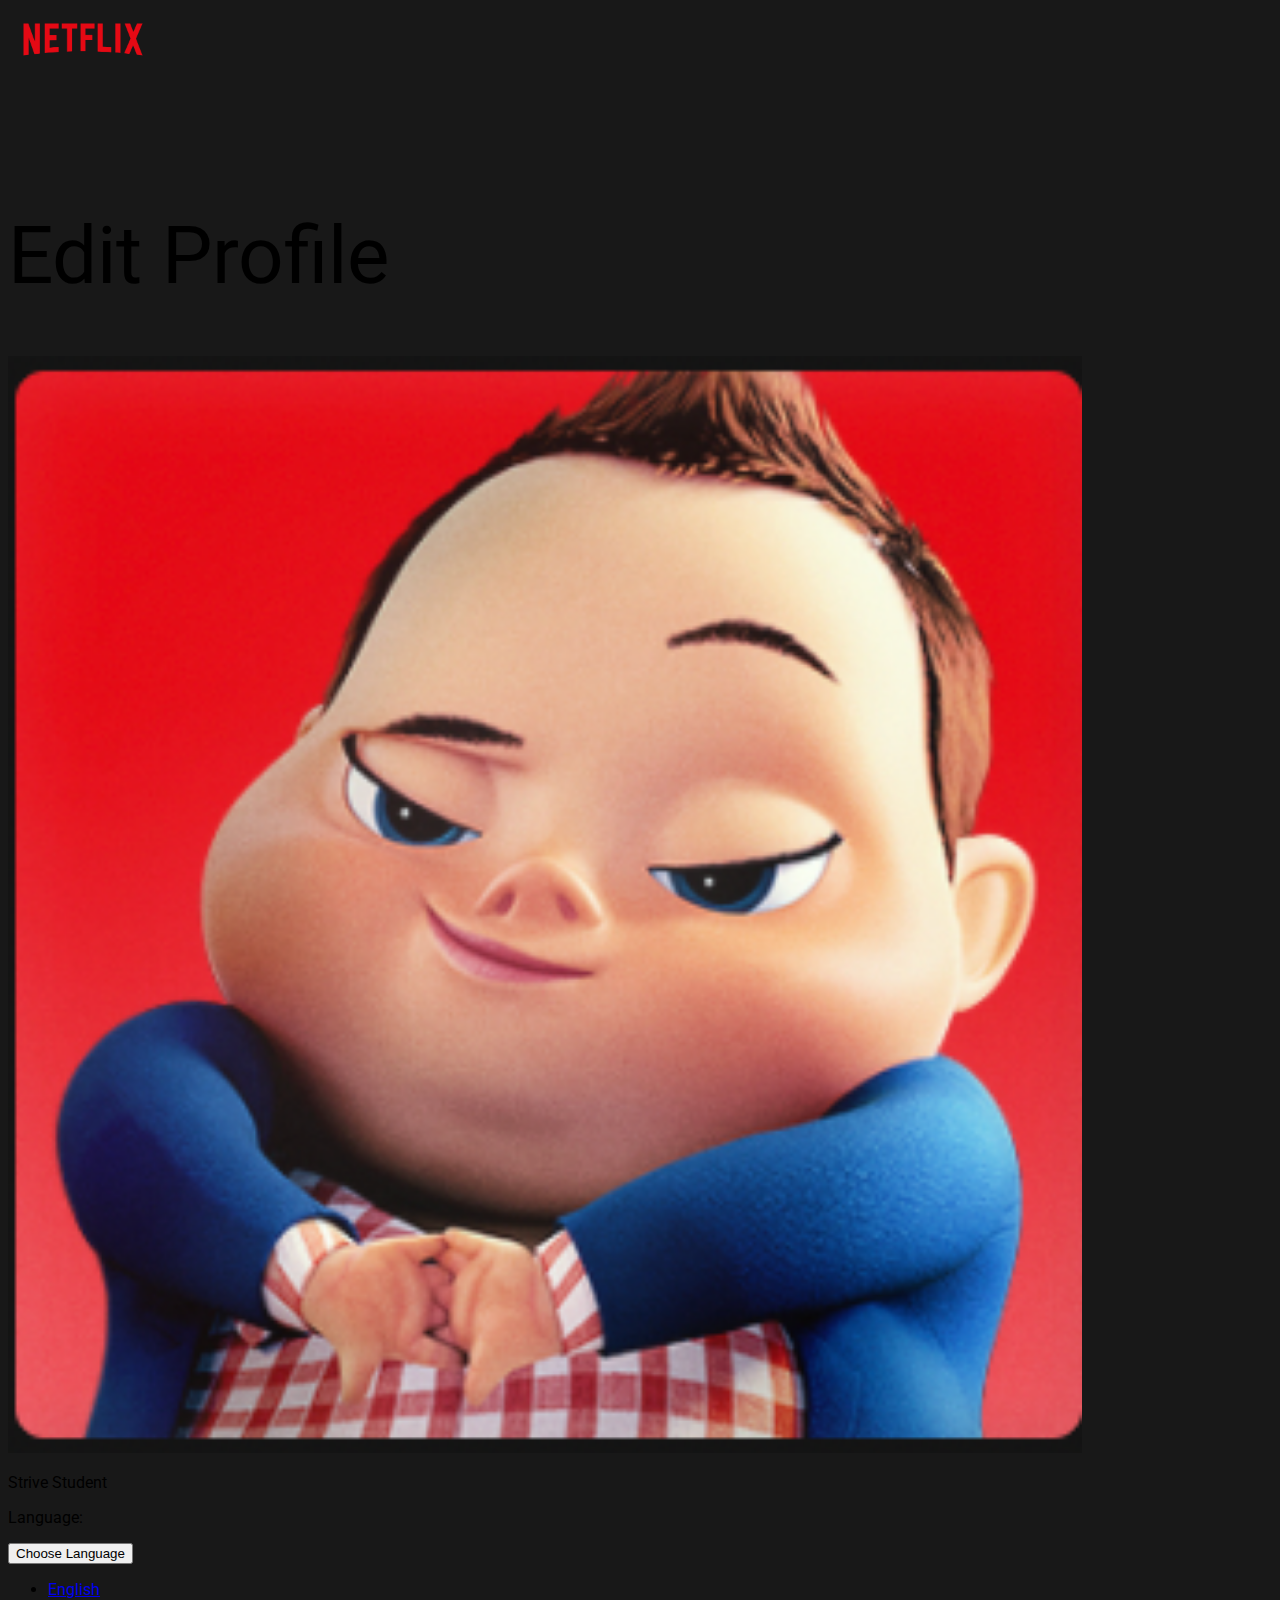
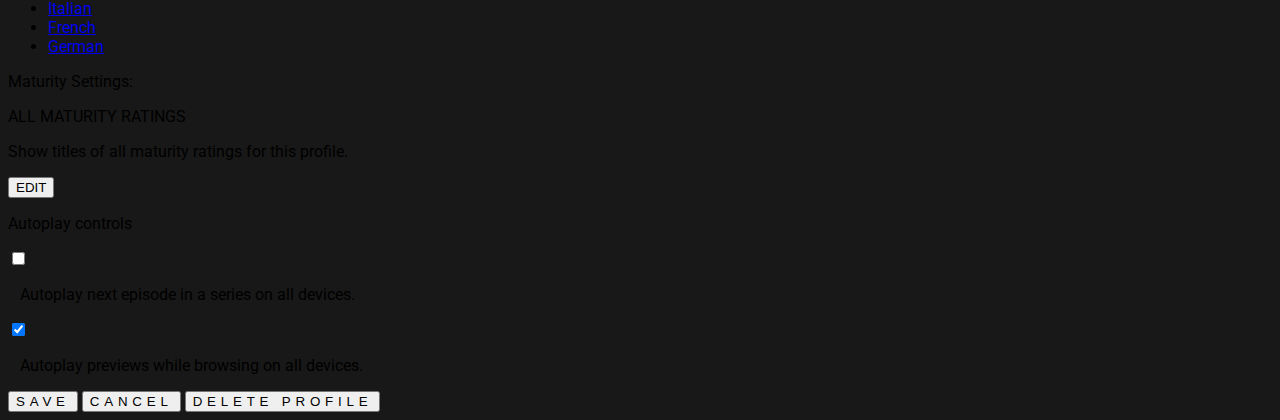
<file: profile.html>
<!doctype html>
<html lang="en">

<head>
    <meta charset="utf-8">
    <meta name="viewport" content="width=device-width, initial-scale=1">
    <title>Netflix</title>
    <link href="https://cdn.jsdelivr.net/npm/bootstrap@5.3.2/dist/css/bootstrap.min.css" rel="stylesheet"
        integrity="sha384-T3c6CoIi6uLrA9TneNEoa7RxnatzjcDSCmG1MXxSR1GAsXEV/Dwwykc2MPK8M2HN" crossorigin="anonymous">
    <link rel="stylesheet" href="https://cdn.jsdelivr.net/npm/bootstrap-icons@1.11.1/font/bootstrap-icons.css">
    <link rel="stylesheet" href="styles.css">
</head>

<body>

    <div class="ms-5 mt-3">
        <a href="index.html"><img src="assets/netflix_logo.png" alt="logo" width="150px"></a>
    </div>

    <div class="separatore1"></div>

    <div class="container">
        <div class="row text-white">
            <div class="col col-12 border-bottom border-secondary">
                <h1 style="font-size: 5em; font-weight: 400;">Edit Profile</h1>
            </div>
        </div>
        <div class="row text-white">
            <div class="col col-3 py-4">
                <img src="assets/avatar.png" alt="avatar" width="85%">
            </div>
            <div class="col col-9 py-4 d-flex flex-column justify-content-around border-bottom border-secondary">
                <p class="bg-secondary fs-2 px-4 py-2"> Strive Student </p>
                <div>
                    <p class="fs-3">Language:</p>
                    <div class="btn-group col col-4" role="group">
                        <button type="button"
                            class="btn btn-lg bg-black text-white border border-white rounded-0 dropdown-toggle "
                            data-bs-toggle="dropdown" aria-expanded="false">
                            Choose Language
                        </button>
                        <ul class="dropdown-menu bg-black rounded-0">
                            <li><a class="dropdown-item text-white" href="#">English</a></li>
                            <li><a class="dropdown-item text-white" href="#">Italian</a></li>
                            <li><a class="dropdown-item text-white" href="#">French</a></li>
                            <li><a class="dropdown-item text-white" href="#">German</a></li>
                        </ul>
                    </div>
                </div>
            </div>
        </div>
        <div class="row mt-4 text-white">
            <div class="col offset-3 col-9 pb-5 border-bottom border-secondary">
                <p class="fs-3">Maturity Settings:</p>
                <p class="bg-secondary fs-2 px-4 py-2 opacity-75"> ALL MATURITY RATINGS </p>
                <p class="fs-4">Show titles of all maturity ratings for this profile.</p>
                <button type="button" class="btn btn-outline-light rounded-0 opacity-50 fs-4 px-5">EDIT
                </button>
            </div>
        </div>
        <div class="row mt-4 text-white">
            <div class="col offset-3 col-9 pb-4">
                <p class="fs-2">Autoplay controls</p>
                <div class="form-check">
                    <input class="form-check-input bg-black text-white p-3 " type="checkbox" value=""
                        id="flexCheckDefault">
                    <label class="form-check-label mt-1" for="flexCheckDefault">
                        <p class="fs-4">&nbsp;&nbsp;&nbsp;Autoplay next episode in a series on all devices.</p>
                    </label>
                </div>
                <div class="form-check">
                    <input class="form-check-input bg-black text-white p-3" type="checkbox" value=""
                        id="flexCheckChecked" checked>
                    <label class="form-check-label mt-1" for="flexCheckChecked">
                        <p class="fs-4">&nbsp;&nbsp;&nbsp;Autoplay previews while browsing on all devices.</p>
                    </label>
                </div>

            </div>
        </div>
        <div class="row mt-4 text-white">
            <div class="col col-12 mb-4 py-5 border-top border-secondary d-flex justify-content-between">
                <button type="button" class="btn btn-outline-light rounded-0 fs-2 px-5"
                    style="letter-spacing: 0.3rem;">SAVE
                </button>
                <button type="button" class="btn btn-outline-light rounded-0 fs-2 px-5"
                    style="letter-spacing: 0.3rem;">CANCEL
                </button>
                <button type="button" class="btn btn-outline-light rounded-0 fs-2 px-5"
                    style="letter-spacing: 0.3rem;">DELETE
                    PROFILE
                </button>
            </div>
        </div>

    </div>

    <script src="https://cdn.jsdelivr.net/npm/bootstrap@5.3.2/dist/js/bootstrap.bundle.min.js"
        integrity="sha384-C6RzsynM9kWDrMNeT87bh95OGNyZPhcTNXj1NW7RuBCsyN/o0jlpcV8Qyq46cDfL"
        crossorigin="anonymous"></script>
</body>

</html>
</file>
<file: styles.css>
@import url('https://fonts.googleapis.com/css2?family=Roboto:wght@400;500;700&display=swap');

body {
    background-color: rgb(24, 24, 24) !important;
    font-family: 'Roboto', sans-serif !important;
}

.separatore {
    width: 300px;
    height: 250px;
    background-color: rgb(24, 24, 24);
}

.separatore1 {
    width: 300px;
    height: 80px;
    background-color: rgb(24, 24, 24);
}
</file>
